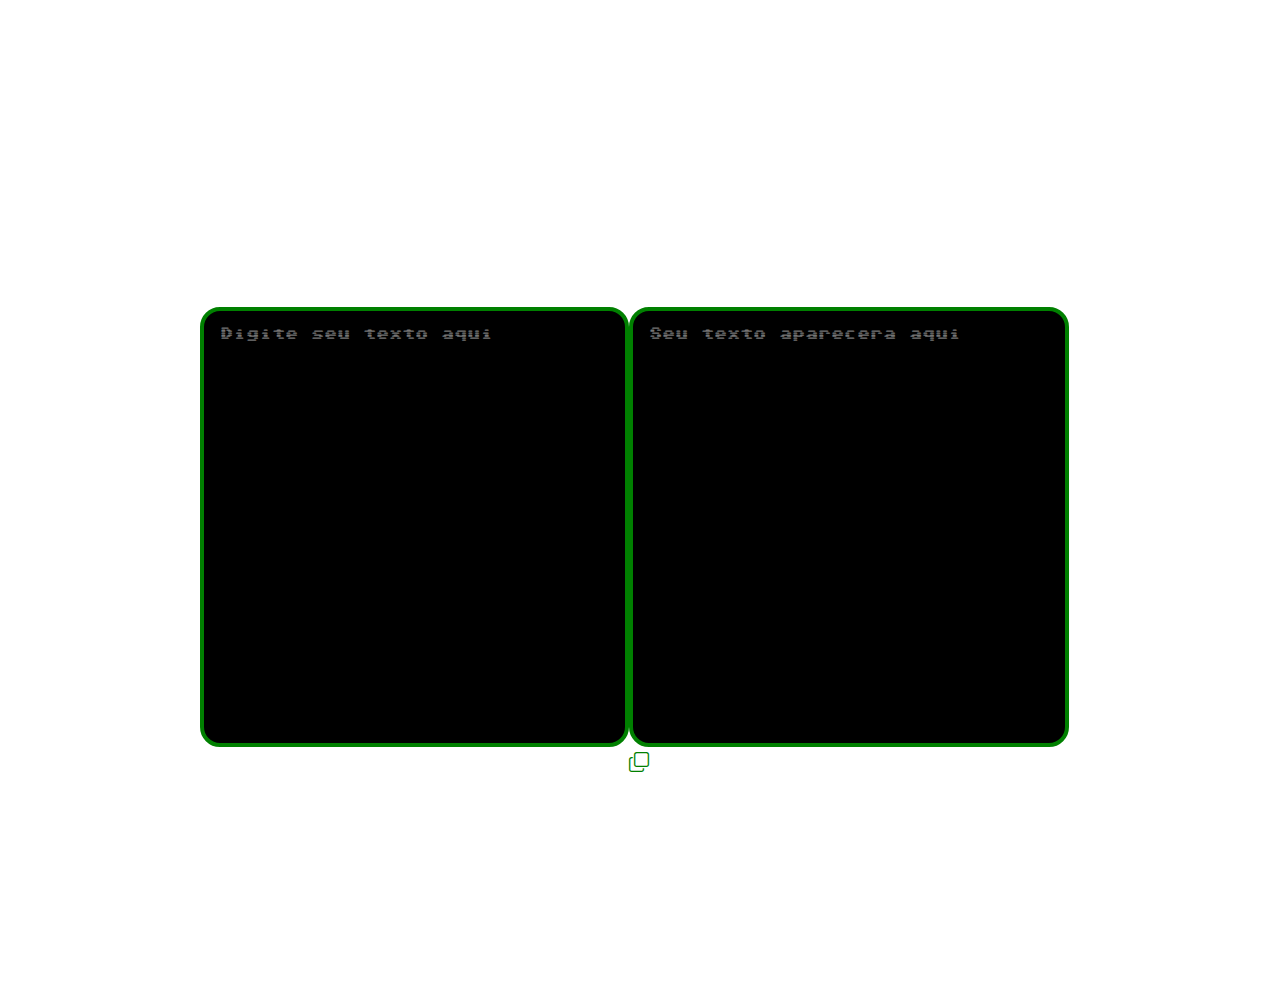
<file: index.html>
<!DOCTYPE html>
<html lang="pt-br">
<head>
    <meta charset="UTF-8">
    <meta name="viewport" content="width=device-width, initial-scale=1.0">
    <meta http-equiv="X-UA-compatible" content="IE = edge">
    <link rel="stylesheet" href="/styles/style.css">
    <title>Decodificador</title>
    <link rel="icon" type="image/x-icon" href="/assets/codigos.jpg">
    <link rel="stylesheet" href="https://cdn.jsdelivr.net/npm/bootstrap-icons@1.11.3/font/bootstrap-icons.min.css">
</head>
<body>
    <header class="aba">
        <nav class="aba__menu">
            <a class="aba__menu__botao" href="about.html" target="_blank">Como funciona?</a>
        </nav>
    </header>
    <main class="introducao">
        <section class="introducao__regras">
            <div class="corpo__texto">
                <h1 class="introducao__regras__titulo">Decodificador</h1>
                <h3 class="introducao__regras__subtitulo">Como funciona?  </h3>
                <p class="introducao__regras__texto">  Esta é uma aplicação que criptografa textos, assim você poderá trocar mensagens secretas com outras pessoas que<a class="atalho" href="about.html">...</a></p>
            </div>
        <div class="text__box"> 
            <textarea id="digitar"  placeholder="Digite seu texto aqui"></textarea>
            <div class="copy__buttom">
                <textarea id="resultado"  placeholder="Seu texto aparecera aqui" disabled></textarea>
                <span class="input-group-btn">
                    <button onclick="copiar()" id="botao__copiar__estilo"class="bi bi-copy" type="button"></button>
                </span>
            </div>
        </div>
        <div class="botoes__acao">
            <button onclick="criptografar()" class="criptografar">Criptografar</button>
                <button onclick="descriptografar()" class="descriptografar">descriptografar</button>
        </div>
    </section>
     
    </main>
    <footer class="rodape"> 
        <div class="text__rodape">
        <p>Desenvolvido por: Fabricio Pontes</p>
        </div>
        <div class="rodape__icons">
            <nav class="icons__menu">
                <a id="linkedin__botao"class="bi bi-linkedin" href="https://www.linkedin.com/in/fabricio-pontes-tech/" target="_blank"></a>
                <a id="github__botao" class="bi bi-github" href="https://github.com/Fabponts" target="_blank"></a>
            </nav>
        </div>
    </footer>
    <script type="text/javascript" src="app.js"></script>
</body>
</html>
</file>
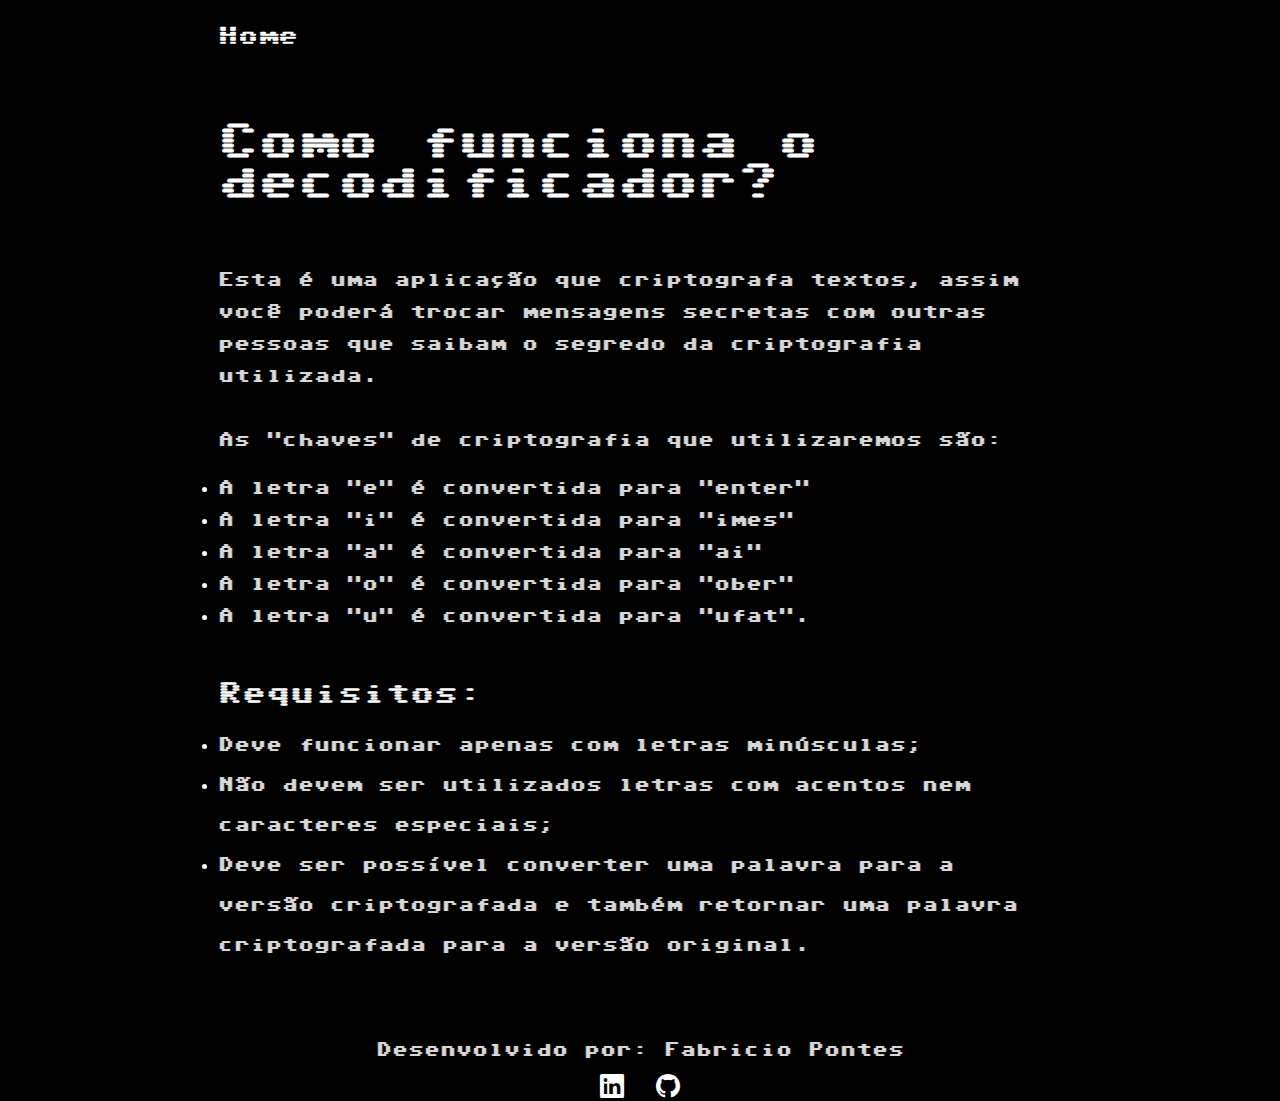
<file: about.html>
<!DOCTYPE html>
<html lang="pt-br">
    <head>
        <title>O que é?</title>
        <link rel="icon" type="image/x-icon" href="/assets/Man_with_a_pc.jpg">
        <link rel="stylesheet" href="/styles/about.css">
        <meta charset="UTF-8">
        <meta name="viewport" content="width=device-width, initial-scale=1.0">
        <meta http-equiv="X-UA-Compatible" content="IE-edge">
        <link rel="stylesheet" href="https://cdn.jsdelivr.net/npm/bootstrap-icons@1.11.3/font/bootstrap-icons.min.css">
    </head>
    <body>
        <header class="aba">
            <nav class="aba__menu">
                <a class="aba__menu__botao" href="index.html">Home</a>
            </nav>
        </header>
        <main class="texto">
            <section class="texto__explicativo">
            <h1 class="titulo__texto">Como funciona o decodificador?</h1>
            <p class="texto__descricao">
               Esta é uma aplicação que criptografa textos, assim você poderá trocar mensagens secretas com outras pessoas que saibam o segredo da criptografia utilizada.
            </p>
            <p class="texto__descricao"> As "chaves" de criptografia que utilizaremos são:
                <ul class="texto__codigos">
                    <li>A letra "e" é convertida para "enter"</li>
                    <li>A letra "i" é convertida para "imes"</li>
                    <li>A letra "a" é convertida para "ai"</li>
                    <li>A letra "o" é convertida para "ober"</li>
                    <li> A letra "u" é convertida para "ufat".</li>
                </ul>
            </p>
            <p class="texto__requisitos">
                Requisitos:
                <ul class="texto__regras">
                    <li>Deve funcionar apenas com letras minúsculas;</li>
                    <li> Não devem ser utilizados letras com acentos nem caracteres especiais;</li>
                    <li>Deve ser possível converter uma palavra para a versão criptografada e também retornar uma palavra criptografada para a versão original.</li> 
                </ul>
            </p>
        </section>
        </main>
        <footer class="rodape"> 
            <div class="text__rodape">
            <p>Desenvolvido por: Fabricio Pontes</p>
            </div>
            <div class="rodape__icons">
                <nav class="icons__menu">
                    <a id="linkedin__botao"class="bi bi-linkedin" href="https://www.linkedin.com/in/fabricio-pontes-tech/" target="_blank"></a>
                    <a id="github__botao" class="bi bi-github" href="https://github.com/Fabponts" target="_blank"></a>
                </nav>
            </div>
        </footer>
    </body>

</html>
</file>
<file: styles/style.css>
@import url('https://fonts.googleapis.com/css2?family=Sixtyfour&display=swap');
@import url('https://fonts.googleapis.com/css2?family=Honk&family=Merriweather:ital,wght@0,300;0,400;0,700;0,900;1,300;1,400;1,700;1,900&family=Sixtyfour&display=swap');

*{
    margin: 0;
    padding:0;
}
 :root{
    --cor-principal:#ffffff;
    --fonte-principal:"Sixtyfour", sans-serif;
    --cor-secundario:#008000;
    --cor-terciaria:#000;
    --cor-quarternaria:transparent;
    --cor-botao:#0000ff;
    --cor-hover-butao:#808080;
 }

body { background-image:url('https://images-wixmp-ed30a86b8c4ca887773594c2.wixmp.com/f/9e54fcef-c565-4039-9963-cf31a5e41081/dbdhoju-2953e0d9-f588-4611-8856-a1669bd066b1.gif?token=eyJ0eXAiOiJKV1QiLCJhbGciOiJIUzI1NiJ9.[base64].3hgwwWzoZ5RgLneM7X0eDRl73-3sLDci6mEnVKHe9sY'); background-repeat:repeat;
   color:var(--cor-principal);
   min-height: 100vh;
   
}
.aba{
    padding:2% 5% 0 17%;
}
.aba__menu{
    display:flex;
    justify-content: flex-end;
    gap:7.5rem;
}
.aba__menu__botao{
    font-size:1.25rem;
    font-family: var(--fonte-principal);
    text-decoration: none;
    color: var(--cor-principal);
}
.aba__menu__botao:hover{
    color:var(--cor-secundario);
    transition-duration:0.3s ;
}
.introducao{
    margin: 6% 17%;
    display: flex;
    justify-content: center;
    flex:1;
}
.introducao__regras__titulo{
    font-size:3rem;
    font-family:var(--fonte-principal);
    padding-bottom: 1.25rem;
}
.introducao__regras__subtitulo{
    font-size:1.5rem;
    font-family: var(--fonte-principal);
    padding-bottom:1.5rem;
}
.atalho{
    text-decoration: none;
    color: var(--cor-principal);
}
.atalho:hover{
    color:var(--cor-hover-butao);
    transition:0.3s;
}
.introducao__regras__texto{
    font-size:1rem;
    font-family: var(--fonte-principal);
    padding-bottom:1.25rem;
}
.text__box{
    display: flex;
    justify-content: space-around;
}
#digitar{
    height:25rem;
    width:25rem;
    color: var(--cor-principal);
    resize:none;
    border-radius: 1.25rem;
    border:0.25rem solid var(--cor-secundario);
    outline: none;
    background-color: var( --cor-terciaria);
    padding: 1rem;
    font-family: var(--fonte-principal);
    
    
}
#resultado{
    height:25rem;
    width:25rem;
    color: var(--cor-principal);
    resize:none;
    border-radius: 1.25rem;
    border:0.25rem solid var(--cor-secundario);
    outline: none;
    background-color: var( --cor-terciaria);
    padding: 1rem;
    font-family: var(--fonte-principal);
}
#botao__copiar__estilo{
    background-color: var(--cor-quarternaria);
    border: var(--cor-quarternaria);
    color: var(--cor-secundario);
    font-size: 1.25rem;
    cursor: pointer;
}
    
.botoes__acao{
    display: flex;
    justify-content: space-around;
    padding-top:1.25rem;
    
}
.criptografar{
    background-color:var(--cor-quarternaria);
    color:var(--cor-principal);
    padding: 0.25rem 0.5rem,;
    font-family:"Merriweather", serif; ;
    font-weight: 900;
    border: 0.25rem solid ;
    cursor:pointer;
    font-size: 1rem;
}
.descriptografar{
    background-color:var(--cor-quarternaria);
    color:var(--cor-principal);
    padding: 0.25rem 0.50rem;
    font-family:"Merriweather", serif; ;
    font-weight: 900;
    border: 0.25rem solid ;
    cursor:pointer;
    font-size: 1rem;
}
.descriptografar:hover{
    background-color:var(--cor-hover-butao);
    transition-duration:0.3s;
}
.criptografar:hover{
    background-color:var(--cor-hover-butao);
    transition-duration:0.3s;
    
}
.text__rodape{
    display:flex;
    justify-content: center;
    margin-bottom:1rem;
    font-family: var(--fonte-principal);
}

.rodape__icons{
    display: flex;
    justify-content: space-around;
    margin-bottom:1rem;
}
.icons__menu{
    display: flex;
    gap:2rem;
}
#linkedin__botao{
    font-size:1.5rem;
    color:var(--cor-principal);
}
#github__botao{
    font-size:1.5rem;
    color:var(--cor-principal);
}
#github__botao:hover{
    color: var(--cor-hover-butao);
    transition:0.4s;
}
#linkedin__botao:hover{
    color: var(--cor-hover-butao);
    transition:0.4s;
}

@media(max-width:975px){
    .aba__menu__botao{
        margin-top:16px;
    }
    .atalho{
        color: var(--cor-secundario);
    }
    .text__box{
        width:300px;
        gap:30px;
        flex-direction: column;
        padding:15%;
    }
    #resultado{
        height: 100px;
    }
    .botoes__acao{
        padding:10%;
        flex-direction: column;
        gap:20px;
        width:50%px;
       
    }
}
@media(max-width:650px){
   .introducao__regras__titulo{
    font-size: 40px;
    width: 50%;
   }
   .atalho{
    color: var(--cor-secundario);
}
   .text__box{
    width:200px;
    height:200px;
    padding: 10%;
}
.botoes__acao{
    padding-top: 10%;
}
.rodape{
    justify-content: center;
}
}
@media(max-width:530px){
    .aba__menu__botao{
        font-size: 15px;
    }
    .introducao{
        margin: 5%;
    }
    .introducao__regras__titulo{
        font-size:30px;
        
    }
    .introducao__regras__subtitulo{
        font-size:17px;
    }
    .atalho{
        color: var(--cor-secundario);
    }
    .text__box{
        padding:8%;
        margin-top:20px;
        ;
    }
    #digitar{
        width:300px;
    }
    #resultado{
        width: 300px;
    }
    .botoes__acao{
        padding-top:20%;
    }
    .rodape{
        justify-content: center;
        padding-top:10%;
    }
    .text__rodape{
        font-size: 12px;
        
    }
}
@media(max-width:400px){
    .aba__menu__botao{
        font-size:14px;
    }
    .introducao__regras__titulo{
        font-size:25px;
    }
    .introducao__regras__texto{
        font-size:13px;
    }
    .atalho{
        color: var(--cor-secundario);
    }
    .text__box{
        padding: 8%;
    }
    #digitar{
        width:250px;
    }
    #resultado{
        width:250px;
    }
    .text__rodape{
        font-size: 10px;
    }
}
</file>
<file: styles/about.css>
@import url('https://fonts.googleapis.com/css2?family=Sixtyfour&display=swap');
@import url('https://fonts.googleapis.com/css2?family=Honk&family=Merriweather:ital,wght@0,300;0,400;0,700;0,900;1,300;1,400;1,700;1,900&family=Sixtyfour&display=swap');

*{
    padding:0;
    margin:0;
   
   
}
:root{
    --cor-fundo:#000;
    --cor-principal:#ffffff;
    --fonte-principal:"Sixtyfour", sans-serif;
    --cor-secundario:#008000;
    --cor-hover-butao:#808080;
}
body{
    background-color:var(--cor-fundo) ;
    background-image: url('https://i.pinimg.com/originals/9a/9c/71/9a9c71b746218e81d042d385ec6f57f7.jpg');
    height:100vh;
}
.aba{
    padding:2% 5% 0 17%;
}
.aba__menu{
    display:flex;
    justify-content: flex-start;
    gap:120px;
}
.aba__menu__botao{
    font-size:1.25rem;
    font-family: var(--fonte-principal);
    text-decoration: none;
    color: var(--cor-principal);
    
}
.aba__menu__botao:hover{
    color:var(--cor-secundario);
    transition-duration:0.3s ;
}
.texto{
    margin: 6% 17%;
    color: var(--cor-principal);
    display: flex;
   
}
.texto__explicativo{
    display: flex;
    justify-content: center;
    flex-direction: column;
    
}
.titulo__texto{
    font-size: 2.5rem;
    margin-bottom: 1.8rem;
    font-family: var(--fonte-principal);
}
.texto__descricao{
    font-size:1rem;
    line-height:2rem;
    font-family: var(--fonte-principal);
    margin-top:2rem;
}
.texto__codigos{
    font-family: var(--fonte-principal);
    line-height:2rem;
    margin-top:1rem;
}
.texto__requisitos{
    margin-top:3rem;
    font-family: var(--fonte-principal);
    line-height: 1.8rem;
    font-size:1.5rem;
}
.texto__regras{
    font-family: var(--fonte-principal);
    margin-top: 1rem;
    line-height:2.5rem;
}
.text__rodape{
    display:flex;
    justify-content: center;
    margin-bottom:1rem;
    font-family: var(--fonte-principal);
    color: var(--cor-principal);
}

.rodape__icons{
    display: flex;
    justify-content: space-around;
    margin-bottom:1rem;
}
.icons__menu{
    display: flex;
    gap:2rem;
}
#linkedin__botao{
    font-size:1.5rem;
    color:var(--cor-principal);
}
#github__botao{
    font-size:1.5rem;
    color:var(--cor-principal);
}
#github__botao:hover{
    color: var(--cor-hover-butao);
    transition:0.4s;
}
#linkedin__botao:hover{
    color: var(--cor-hover-butao);
    transition:0.4s;
}
@media(max-width:1020px){
    .aba__menu__botao{
        margin-top:20px;
    }
    .texto{
        margin: 10%;
    }
    .titulo__texto{
        justify-content: center;
    }
    .texto__descricao{
        font-size: 13px;
    }
    .texto__codigos{
        font-size:13px;
    }
    .texto__requisitos{
        font-size:20px;
    }
    .texto__regras{
        font-size: 14px;
    }
}
@media(max-width:755px){
    .aba__menu{
        justify-content: end;
    }
    .aba__menu__botao{
        font-size:16px;
    }
    .texto{
        margin: 0;
        padding: 5%;
    }
    .titulo__texto{
        font-size: 20px;
        line-height:36px;
        margin-top: 10%;
    }
    .texto__descricao{
        font-size: 12px;
        padding: 5%;
        padding-right: 0;
        padding-left: 0;
    }
    .texto__codigos{
        font-size:12px;
        padding: 5%;
        margin-bottom: 20%;
    }
    .texto__regras{
        font-size: 12px;
        padding: 5%;
        text-align:left;
        margin-top:0;
        
    }
    .text__rodape{
        font-size: 10px;
    }
}
</file>
